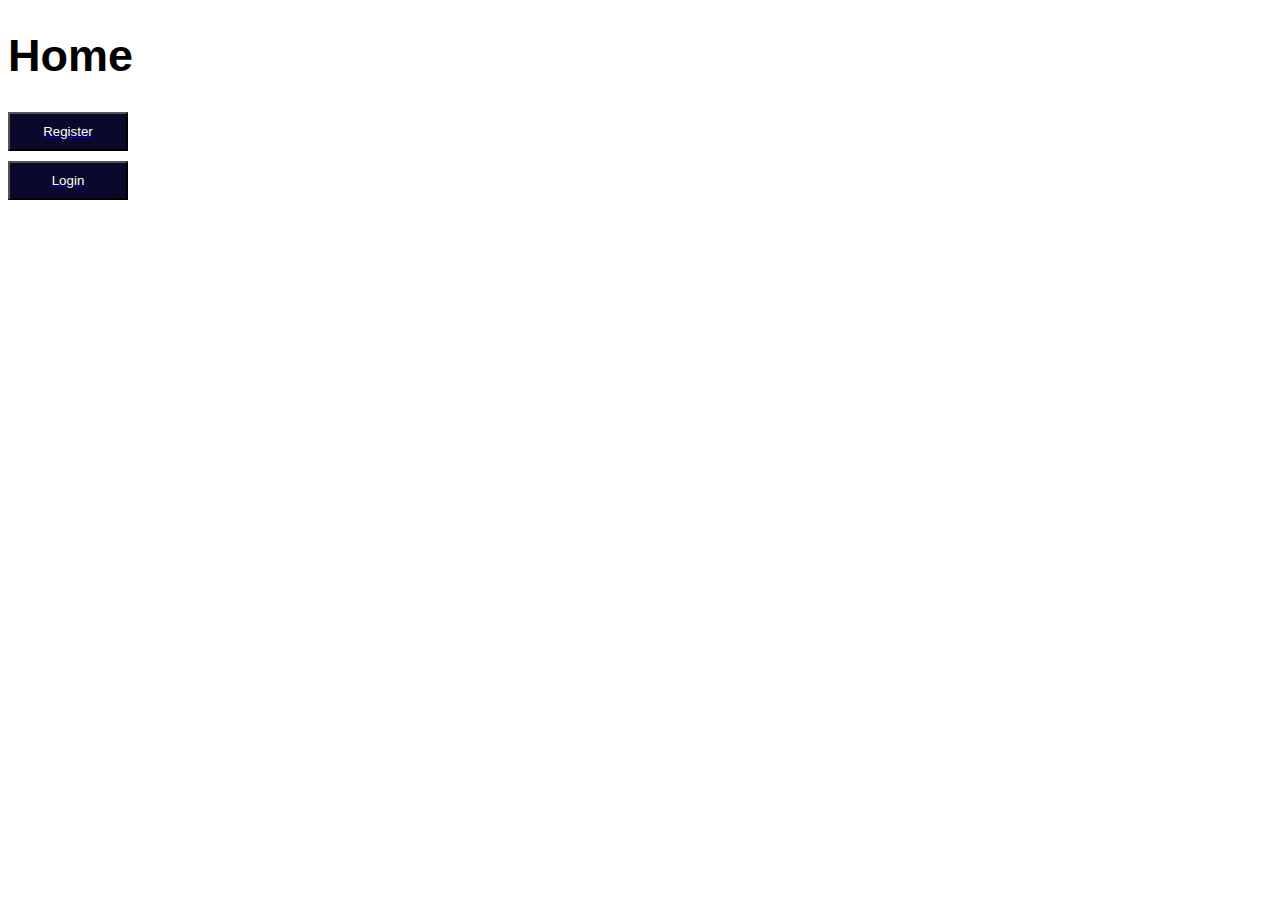
<file: HtmlPages/index.html>
<!DOCTYPE html>
<html lang="en">
<head>
    <meta charset="UTF-8">
    <meta http-equiv="X-UA-Compatible" content="IE=edge">
    <meta name="viewport" content="width=device-width, initial-scale=1.0">
    <link rel="stylesheet" href="/css/style.css">
    <title>Home</title>
</head>
<body>
    <h1 id="title-pages">Home</h1>
    <a href="/HtmlPages/Register.html">
        <button class="btn">Register</button></a>
        <a href="/HtmlPages/Login.html">
            <button class="btn">Login</button></a>
</body>
</html>
</file>
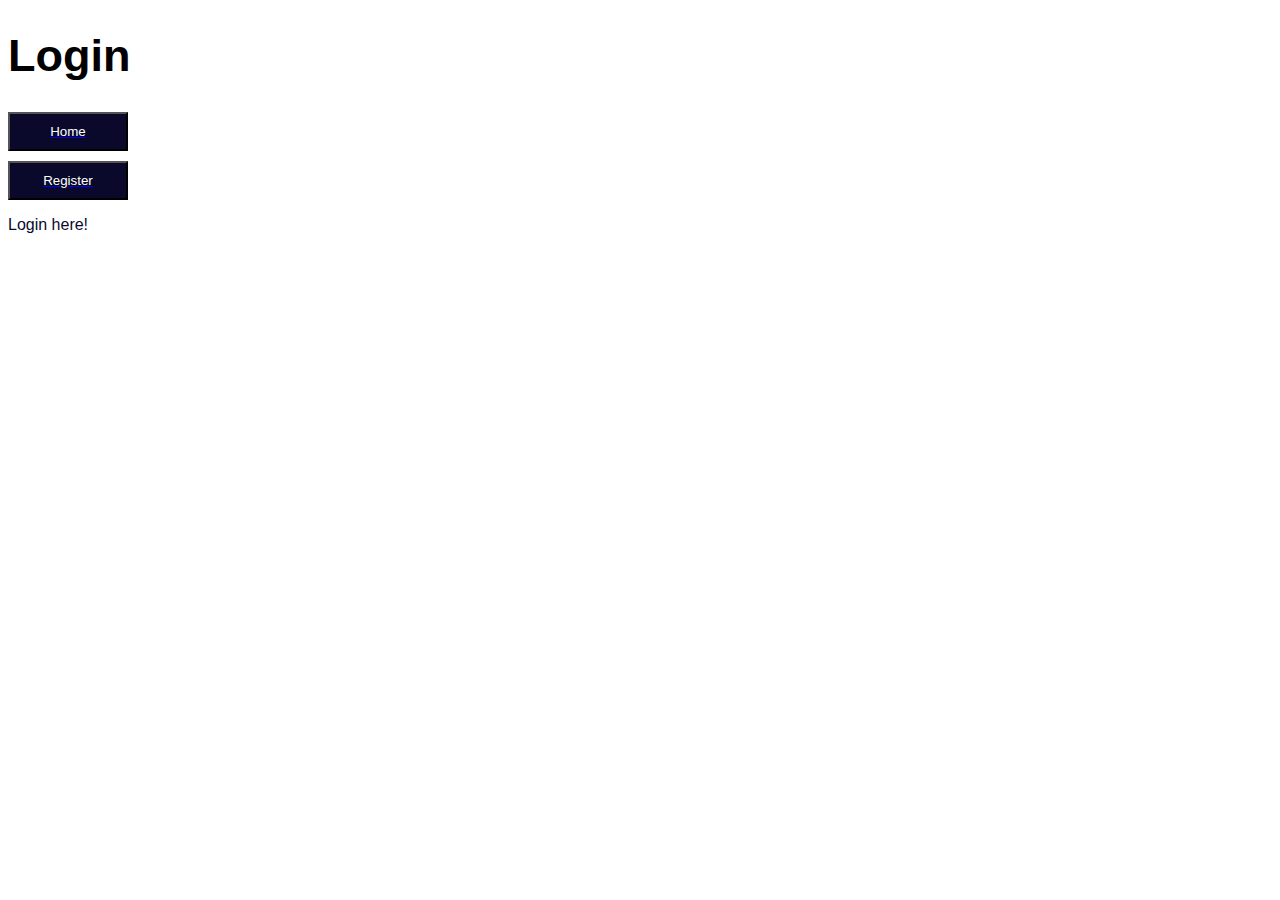
<file: HtmlPages/Login.html>
<!DOCTYPE html>
<html lang="en">
<head>
    <meta charset="UTF-8">
    <meta http-equiv="X-UA-Compatible" content="IE=edge">
    <meta name="viewport" content="width=device-width, initial-scale=1.0">
    <link rel="stylesheet" href="../css/style.css"> <!-- ../to back /css/style.css and apply -->
    <title>Login</title>
</head>
<body>
    <div class="container">
    <h1 id="title-pages">Login</h1>
    <a href="/HtmlPages/index.html">
        <button class="btn">Home</button></a>
        <a href="/HtmlPages/Register.html">
            <button class="btn">Register</button></a>
            <p>Login here!</p> <!--To use nasting-->
    </div>
</body>
</html>
</file>
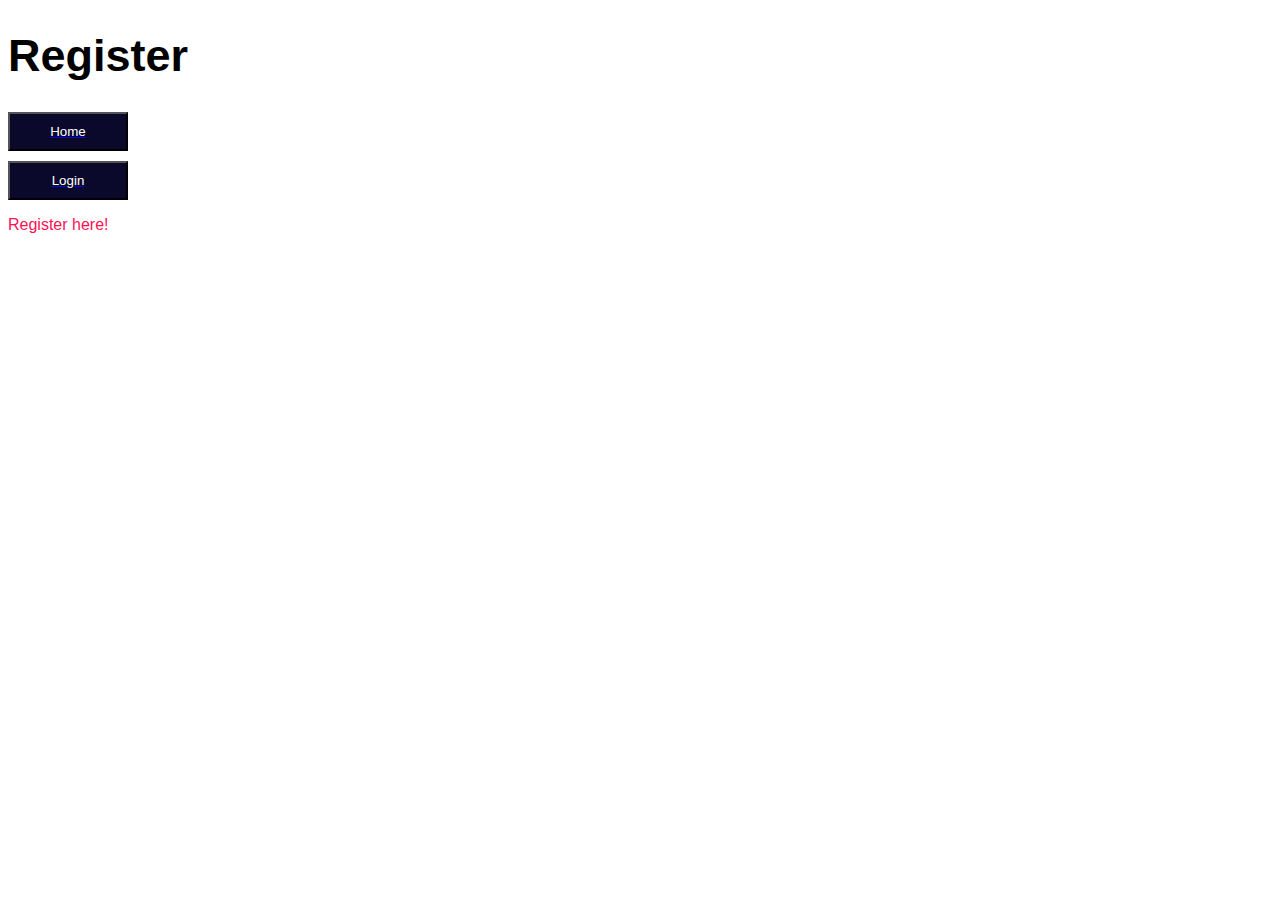
<file: HtmlPages/Register.html>
<!DOCTYPE html>
<html lang="en">
<head>
    <meta charset="UTF-8">
    <meta http-equiv="X-UA-Compatible" content="IE=edge">
    <meta name="viewport" content="width=device-width, initial-scale=1.0">
    <link rel="stylesheet" href="../css/style.css"> <!-- ../to back /css/style.css and apply -->
    <title>Register</title>
</head>
<body>
    <h1 id="title-pages">Register</h1>
    <a href="/HtmlPages/index.html">
        <button class="btn">Home</button></a>
        <a href="/HtmlPages/Login.html">
            <button class="btn">Login</button></a>
            <p id="textRegister">Register here!</p>
</body>
</html>
</file>
<file: css/style.css>
#title-pages{font-size:45px;font-family:sans-serif}.btn{background-color:#0a092c;margin-top:10px;width:120px;padding:10px 0px;color:#fff;cursor:pointer;display:block}#textRegister{color:#f15;font-size:16px;font-family:sans-serif}.container p{color:#0a092c;font-size:16px;font-family:sans-serif}/*# sourceMappingURL=style.css.map */
/* COMMAND "sass sass/style.scss:css/style.css --style compressed" TO MINIFY AND RUN THE SITE FASTER*/
</file>
